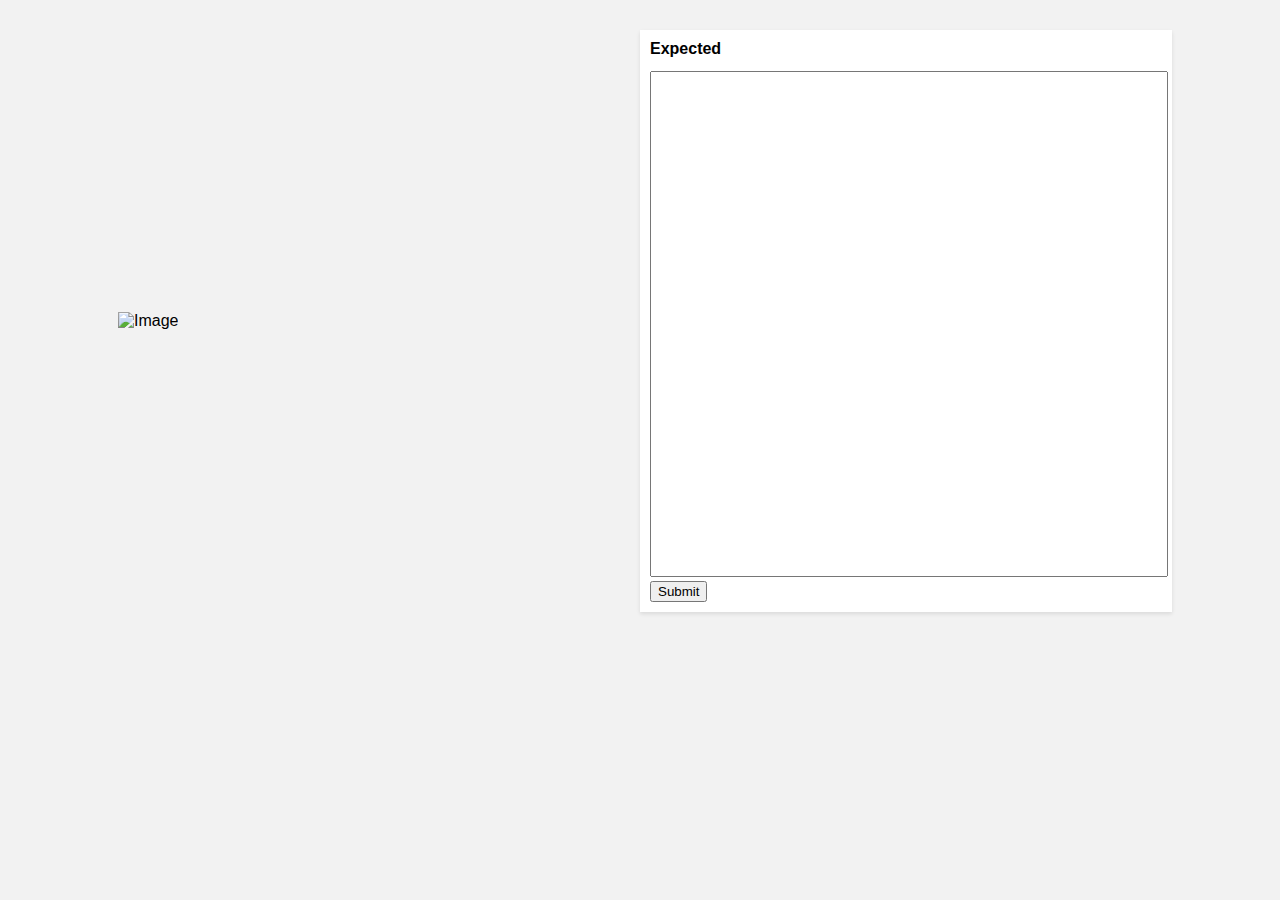
<file: src/main/resources/templates/check.html>
<!DOCTYPE html>
<html>
<head>
  <style>
    body {
      font-family: Arial, sans-serif;
      background-color: #f2f2f2;
      margin: 30px 0 0 0;
      padding: 0;
    }

    .container {
      display: flex;
      align-items: center;
      justify-content: center;
    }

    .image {
      flex: 0 0 40%; /* Reduced width */
      padding: 10px; /* Reduced padding */
    }

    .image img {
      max-width: 100%;
      height: auto;
    }

    .text {
      flex: 0 0 40%; /* Reduced width */
      padding: 10px; /* Reduced padding */
      background-color: #fff;
      box-shadow: 0 2px 4px rgba(0, 0, 0, 0.1);
    }

    .text h2 {
      margin-top: 0;
      font-size: 16px; /* Reduced font size */
    }

    .text textarea {
      width: 100%;
      height: 500px; /* Reduced height */
      resize: none;
      font-size: 14px; /* Reduced font size */
    }
  </style>
  <title>Check if correct</title>
</head>
<body>
<div class="container">
  <div class="image">
    <img th:src="${receipt.getImage()}" alt="Image" />
  </div>
  <div class="text">
    <h2>Expected</h2>
    <form action="/submitReceipt" method="post">
      <label for="expected"></label><textarea th:text="${receipt.getExpected()}" name="expected" id="expected"></textarea>
      <input type="hidden" th:value="${receipt.getId()}" name="id" id="id" />
      <input type="submit" value="Submit" />
    </form>
  </div>
</div>
</body>
</html>
</file>
